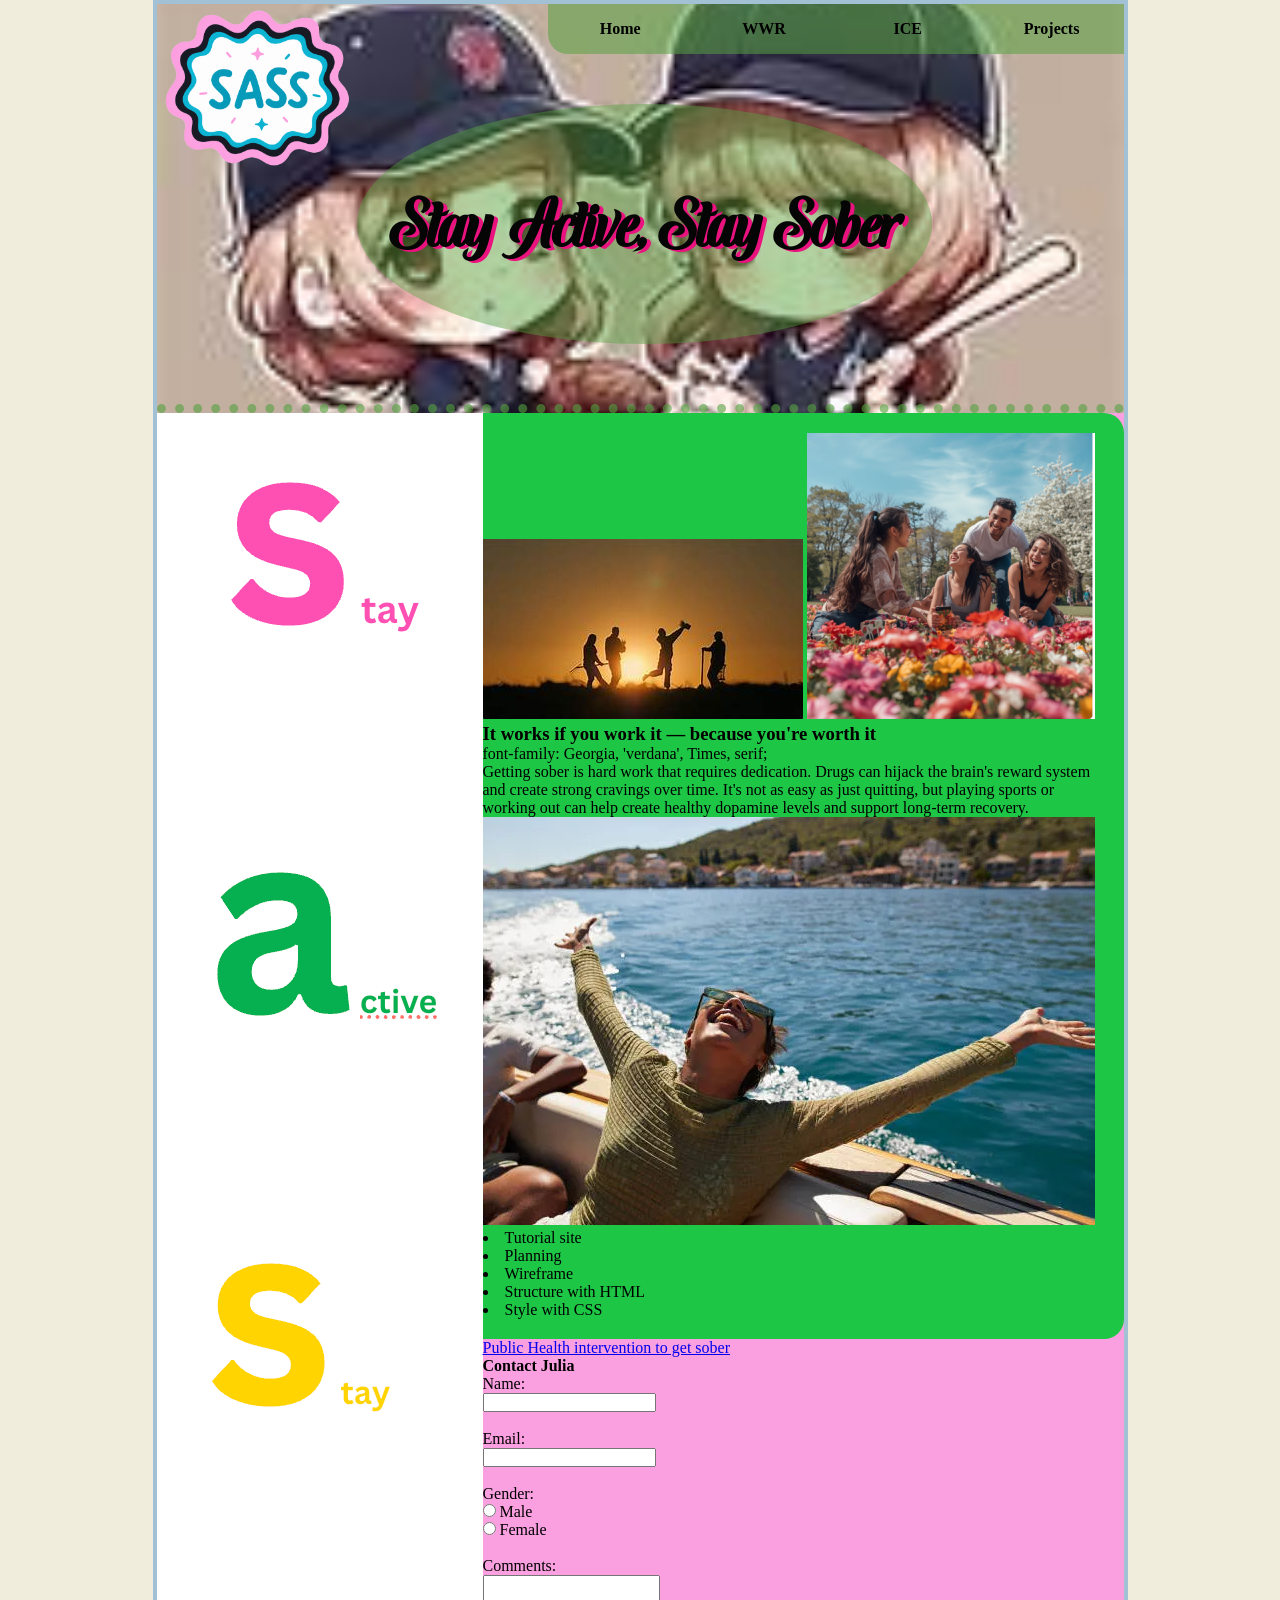
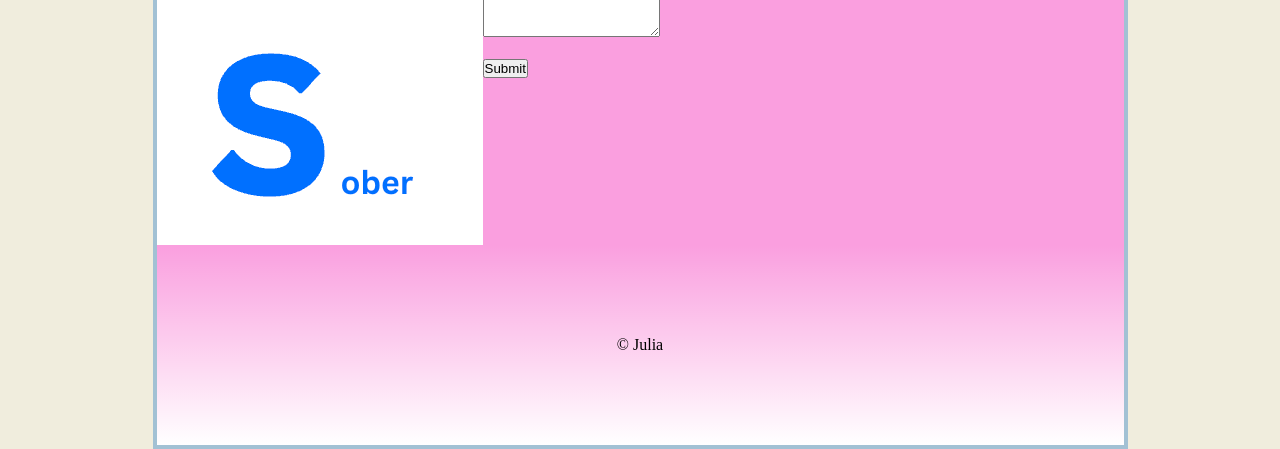
<file: index.html>
<!DOCTYPE html>
<html lang="en">

<head>
    <meta charset="UTF-8">
    <meta name="viewport" content="width=device-width, initial-scale=1.0">
    <title>My first Web page</title>

    <link href="styles/styles.css" rel="stylesheet">

</head>

<body>
    <div id="wrapper">
        <header>
            <img width="200" src="images/sassLogo.png" alt="sass logo">
            <nav>
                <a href="index.html">Home</a>
                <a href="wwr/index.html">WWR</a>
                <a href="ice/">ICE</a>
                <a href="#">Projects</a>
            </nav>
            <div id="callout">
                <h1>Stay Active, Stay Sober</h1>
            </div>
        </header>
        <main>
            <img id="side" src="images/sass .png">
                <div class="box">
                    <img src="images/sunny sober.jpeg" alt="Public Health intervention to get sober">
<img src="images/HAPPY SOBER.png" alt="Being sober and happy is possible">
                    <h3>It works if you work it — because you're worth it</h3> font-family: Georgia, 'verdana', Times, serif;
                    <p>Getting sober is hard work that requires dedication. Drugs can hijack the brain's reward system
                        and create strong cravings over time. It's not as easy as just quitting, but playing sports or
                        working out can help create healthy dopamine levels and support long-term recovery.</p>
                        <img id="happywoman" src="images/happywoman.jpeg" alt="Happy woman">

                    
                        <li>Tutorial site</li>
                        <li>Planning</li>
                        <li>Wireframe</li>
                        <li>Structure with HTML</li>
   
                        <li>Style with CSS</li>
                    </ul>
                </div>
          
            <section>
                <a href="health.html">Public Health intervention to get sober</a>
                <h4>Contact Julia</h4>
                <form action="deal_with_my_form.php" method="get">
                    <label for="name">Name:</label><br>
                    <input type="text" id="name" name="name" required><br><br>

                    <label for="email">Email:</label><br>
                    <input type="email" id="email" name="email" required><br><br>

                    <label>Gender:</label><br>
                    <input type="radio" id="male" name="gender" value="male">
                    <label for="male">Male</label><br>

                    <input type="radio" id="female" name="gender" value="female">
                    <label for="female">Female</label><br><br>

                    <label for="comments">Comments:</label><br>
                    <textarea id="comments" name="comments" rows="4" cols="20"></textarea><br><br>

                    <button type="submit">Submit</button>
                </form>
            </section>
        </main>
        <footer>
            <p>&copy; Julia</p>
        </footer>
    </div>
</body>

</html>
</file>
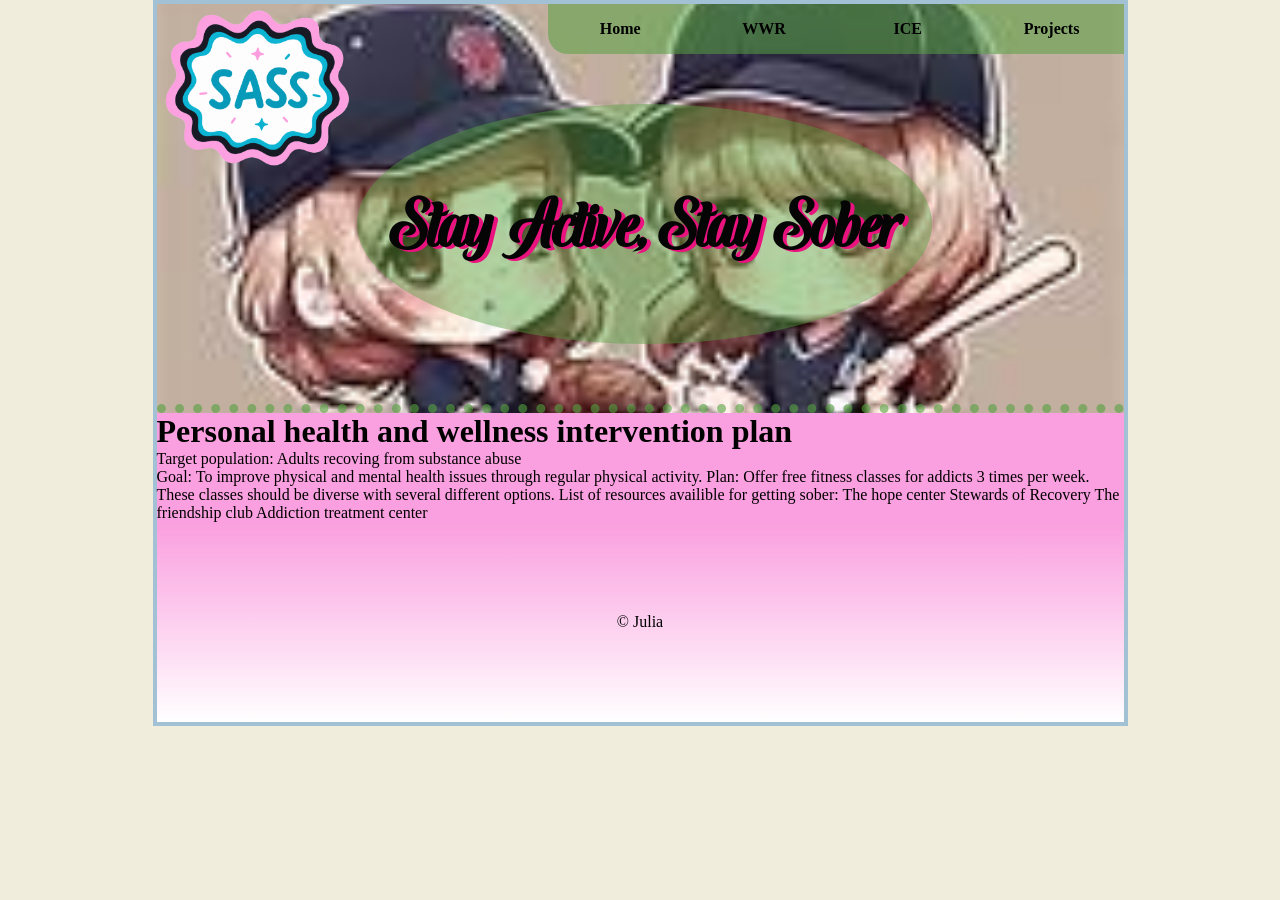
<file: health.html>
<!DOCTYPE html>
<html lang="en">

<head>
    <meta charset="UTF-8">
    <meta name="viewport" content="width=device-width, initial-scale=1.0">
    <title>My first Web page</title>

    <link href="styles/styles.css" rel="stylesheet">

</head>

<body>
    <div id="wrapper">
        <header>
            <img width="200" src="images/sassLogo.png" alt="sass logo">
            <nav>
                <a href="index.html">Home</a>
                <a href="wwr/index.html">WWR</a>
                <a href="ice/">ICE</a>
                <a href="#">Projects</a>
            </nav>
            <div id="callout">
                <h1>Stay Active, Stay Sober</h1>
            </div>
        </header>
        <main>
          <h1>
Personal health and wellness intervention plan 
          </h1>Target population: Adults recoving from substance abuse</main><h2></h2>

Goal: To improve physical and mental health issues through regular physical activity. 
Plan: Offer free fitness classes for addicts 3 times per week. These classes should be diverse with several different options.













List of resources availible for getting sober:
The hope center 
Stewards of Recovery 
The friendship club 
Addiction treatment center 
          </h1>
        </main>
        <footer>
            <p>&copy; Julia</p>
        </footer>
    </div>
</body>

</html>
</file>
<file: styles/styles.css>
@font-face {
    font-family: SephHay;
    src: url("../fonts/Sephora\ &\ Hayden.ttf");
}

* {
  margin: 0;
  padding: 0;
}

body {
  background-color: #f0eddd;
}

#wrapper {
  border: solid #a2c1d4 4px;
  width: 967px;
  margin: auto;
  background: #fa9fdf;
  display: grid;
}

nav {
    height: 50px;
    background-color: #55A14188;
    border-bottom-left-radius: 20px;
    display: flex;
    justify-content: space-evenly;
    color: #ffffff;
    grid-column: 3 / 6;
}

nav a {
    display: flex;
    align-items: center;
    color: #000000;
    font-family: Georgia, 'verdana', Times, serif;
    font-weight: bold;
    text-decoration: none;
    width: 100%;
    height: 100%;
    justify-content: center;
}

nav a:hover {
    background: #55A14188;
    border-radius: 40px;
    text-shadow: 2px 2px #2E5FB667;
}

header {
  display: grid;
  grid-template-columns: repeat(5, 1fr);
  grid-template-rows: 100px 120px 120px 60px;
  background-image: url("../images/BASEBALL\ GIRLIES.jpeg");
  background-size: cover;
  background-position-y: -161px;
  height: 400px;
  border-bottom: 9px dotted #55A14198;
}

#callout {
    font-family: "SephHay";
    color: #050505;
    /* border: 4px solid #2E5FB682; */
    background-color: #55A14172;
   
    padding: 30px;
    text-align: center;
    border-radius: 60%;
    font-size: 2em;
    
    text-shadow: 4px 2px rgb(234, 18, 126);

    grid-column: 2 / 5;
    grid-row: 2 / 4;
    display: flex;
    align-items: center;
}

main {  color:seagreen #23418126; 
  
    
    
}

#side {
  float:left;
}

.box {
    
    border-radius: 20px;
    background: #1ec645;
    min-height: 300px;
    padding-left: 170px;
    box-sizing: border-box;
    padding:20px

}

#contact {
    color: #fff;
    border: #50e2aab7;
    min-height: 200px;
    width: 200px;
    padding: 10px;
    
    position: fixed;
    bottom: -325px;
    right: 20px;
    transition: bottom 3s ease-in-out;
    z-index: 5;
}#contact:hover {
  bottom: 0;
  transition: bottom 2s ease-in-out;
}
footer {
  text-align: center;
  height: 200px;
  align-content: center;
  background: linear-gradient(to bottom, #55A14100, #ffffff);
}table {
    width: 90%;
    border-collapse: collapse;
    font-family: Georgia, 'Times New Roman', Times, serif;
    margin: 20px auto;
    box-shadow: 0 4px 10px rgba(0,0,0,0.1);
  }

  th {
    background: linear-gradient(to right, #2e5fb667, #2e5fb6);
    color: white;
    padding: 12px;
    text-align: left;
  }

  td {
    padding: 10px;
  }

  /* Row colors */
  tr:nth-child(even) {
    background-color: #e6f2ff;
  }

  tr:nth-child(odd) {
    background-color: #cce0ff;
  }

  /* Hover effect */
  tr:hover {
    background-color: #2e5fb667;
    transition: 0.3s;
  }


  @media (max-width: 1024px) {
    #wrapper {
      width: 100%;
      margin: 0;
    }
  }

  @media (max-width: 745px) {
    #wrapper, section {
      display: block;
    }
    header {
      display: flex;
      flex-direction: column;
      height: auto;
    }

    header img {
      display: none;
    }
    nav {
      display: block;
      height: unset;
      border-radius: unset;
    }
    nav a {
      height: 35px;
    }
    #callout {
      display: block;
      border-radius: unset;
      order: -1;
    }
    #callout h1 {
      font-size: 1em;
    }

    section img {
      width: 100%;
      height: unset;
      border-radius: unset;
      border: unset;
    }
    .box {
      padding: 7%;
      min-height: unset;
      border: unset;
      border-radius: unset;
    }

    #contact {
      display: block;
      position: unset;
      width: 100%;
      border: unset;
      box-sizing: border-box;
    }

    #contact * {
      width: 100%;
      
    }
  }
</file>
